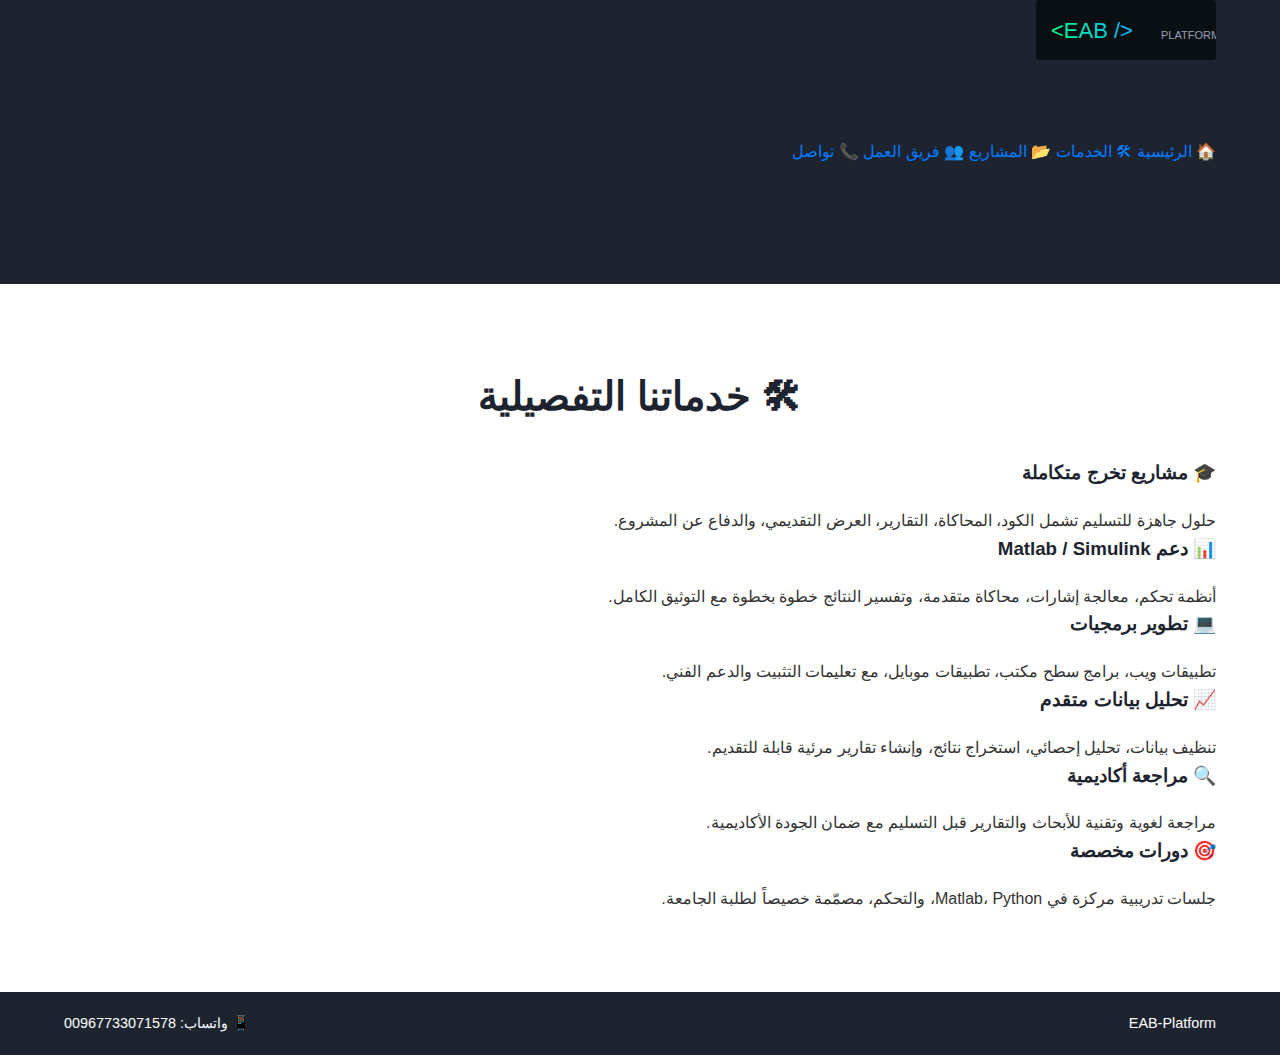
<file: services.html>
<!DOCTYPE html>
<html lang="ar" dir="rtl">
<head>
    <meta charset="UTF-8">
    <meta name="viewport" content="width=device-width, initial-scale=1.0">
    <title>الخدمات — EAB-Platform</title>
    <link href="https://fonts.googleapis.com/css2?family=Cairo:wght@300;400;600;700&family=Orbitron:wght@400;700&display=swap" rel="stylesheet">
    <link rel="stylesheet" href="css/style.css">
</head>
<body>
    <header class="header">
        <div class="container bar">
            <div class="logo"><img src="assets/img/logo.svg" alt="logo"><h1>EAB-Platform</h1></div>
            <nav class="nav">
                <a href="index.html">🏠 الرئيسية</a>
                <a href="services.html" class="active">🛠 الخدمات</a>
                <a href="projects.html">📂 المشاريع</a>
                <a href="team.html">👥 فريق العمل</a>
                <a href="contact.html">📞 تواصل</a>
            </nav>
            <div class="menu-toggle" id="menuToggle"><span></span><span></span><span></span></div>
        </div>
    </header>

    <main style="padding-top:120px">
        <section>
            <div class="container">
                <h2 class="section-title">🛠 خدماتنا التفصيلية</h2>
                <div class="grid">
                    <div class="card-box">
                        <h3>🎓 مشاريع تخرج متكاملة</h3>
                        <p>حلول جاهزة للتسليم تشمل الكود، المحاكاة، التقارير، العرض التقديمي، والدفاع عن المشروع.</p>
                    </div>
                    <div class="card-box">
                        <h3>📊 دعم Matlab / Simulink</h3>
                        <p>أنظمة تحكم، معالجة إشارات، محاكاة متقدمة، وتفسير النتائج خطوة بخطوة مع التوثيق الكامل.</p>
                    </div>
                    <div class="card-box">
                        <h3>💻 تطوير برمجيات</h3>
                        <p>تطبيقات ويب، برامج سطح مكتب، تطبيقات موبايل، مع تعليمات التثبيت والدعم الفني.</p>
                    </div>
                    <div class="card-box">
                        <h3>📈 تحليل بيانات متقدم</h3>
                        <p>تنظيف بيانات، تحليل إحصائي، استخراج نتائج، وإنشاء تقارير مرئية قابلة للتقديم.</p>
                    </div>
                    <div class="card-box">
                        <h3>🔍 مراجعة أكاديمية</h3>
                        <p>مراجعة لغوية وتقنية للأبحاث والتقارير قبل التسليم مع ضمان الجودة الأكاديمية.</p>
                    </div>
                    <div class="card-box">
                        <h3>🎯 دورات مخصصة</h3>
                        <p>جلسات تدريبية مركزة في Matlab، Python، والتحكم، مصمّمة خصيصاً لطلبة الجامعة.</p>
                    </div>
                </div>
            </div>
        </section>
    </main>

    <footer>
        <div class="container">
            <div style="display:flex;justify-content:space-between;align-items:center; flex-wrap:wrap;">
                <div style="color:var(--accent)">EAB-Platform</div>
                <div class="muted">📱 واتساب: 00967733071578</div>
            </div>
        </div>
    </footer>
    <script src="js/main.js" defer></script>
</body>
</html>
</file>
<file: css/style.css>
/* ==================================== */
/* - CSS Global Styles and Variables - */
/* ==================================== */

:root {
    --color-primary: #007bff; /* أزرق أساسي */
    --color-secondary: #ff5722; /* برتقالي ثانوي */
    --color-dark: #1d242f; /* خلفية داكنة للموقع */
    --color-light: #f4f4f4; /* خلفية فاتحة للأقسام */
    --color-white: #ffffff;
    --font-main: 'Arial', sans-serif;
}

* {
    box-sizing: border-box;
    margin: 0;
    padding: 0;
}

body {
    font-family: var(--font-main);
    line-height: 1.6;
    background-color: var(--color-dark);
    color: #333;
}

a {
    text-decoration: none;
    color: var(--color-primary);
}

.container {
    width: 90%;
    max-width: 1200px;
    margin: auto;
    overflow: hidden;
}

h1, h2, h3 {
    margin-bottom: 20px;
    color: var(--color-dark);
}

h2 {
    font-size: 2.5em;
    text-align: center;
    padding-bottom: 10px;
    margin-top: 0;
}

.section-description {
    text-align: center;
    margin-bottom: 40px;
    color: #555;
    font-size: 1.1em;
}

/* ==================================== */
/* - Buttons - */
/* ==================================== */

.btn {
    display: inline-block;
    padding: 12px 30px;
    font-size: 1.1em;
    font-weight: bold;
    border-radius: 50px;
    transition: background-color 0.3s ease, transform 0.3s ease;
}

.btn-primary {
    background-color: var(--color-primary);
    color: var(--color-white);
    border: 2px solid var(--color-primary);
}

.btn-primary:hover {
    background-color: #0056b3;
    transform: translateY(-2px);
}

/* ==================================== */
/* - Sections & General Layout - */
/* ==================================== */

section {
    padding: 80px 0;
    background-color: var(--color-white);
    box-shadow: 0 4px 10px rgba(0, 0, 0, 0.05);
}

.about, .contact {
    background-color: var(--color-light);
    color: var(--color-dark);
}

/* ==================================== */
/* - Cards and Grids - */
/* ==================================== */

.card {
    background-color: var(--color-white);
    border-radius: 8px;
    box-shadow: 0 5px 15px rgba(0, 0, 0, 0.1);
    padding: 25px;
}

/* Features Grid */
.features-grid {
    display: grid;
    grid-template-columns: repeat(auto-fit, minmax(250px, 1fr));
    gap: 30px;
    margin-top: 50px;
}

.feature-card {
    text-align: center;
    transition: transform 0.3s ease;
}

.feature-card i {
    font-size: 3em;
    color: var(--color-secondary);
    margin-bottom: 15px;
}

.feature-card:hover {
    transform: translateY(-5px);
}

/* Services Grid */
.services-grid {
    display: grid;
    grid-template-columns: repeat(auto-fit, minmax(300px, 1fr));
    gap: 30px;
}

.service-card h3 {
    color: var(--color-primary);
    font-size: 1.5em;
    margin-bottom: 15px;
}

.service-card ul {
    list-style: none;
    padding: 0;
}

.service-card ul li {
    margin-bottom: 10px;
    padding-right: 15px;
    position: relative;
    color: #444;
}

.service-card ul li::before {
    content: "\f00c"; /* أيقونة علامة الصح */
    font-family: "Font Awesome 5 Free";
    font-weight: 900;
    color: var(--color-primary);
    position: absolute;
    right: 0;
    top: 0;
}


/* ==================================== */
/* - Contact Section - */
/* ==================================== */

.contact-details p {
    font-size: 1.2em;
    margin-bottom: 15px;
    text-align: center;
}

.contact-details i {
    color: var(--color-primary);
    margin-left: 10px;
}

/* ==================================== */
/* - Footer - */
/* ==================================== */

footer {
    background-color: var(--color-dark);
    color: var(--color-white);
    text-align: center;
    padding: 20px 0;
    font-size: 0.9em;
}

/* ==================================== */
/* - New Styles for Images & Layout - */
/* ==================================== */

/* 1. HERO Section Background (Using data_grid_hero.jpg) */
#hero-section {
    background: linear-gradient(rgba(29, 36, 47, 0.85), rgba(29, 36, 47, 0.85)), url('../images/data_grid_hero.jpg') no-repeat center center/cover;
    color: var(--color-white);
    padding: 120px 20px;
    min-height: 85vh; /* زيادة ارتفاع الهيرو */
    border-radius: 0 0 30px 30px; /* حواف دائرية كبيرة في الأسفل */
    text-shadow: 0 4px 6px rgba(0, 0, 0, 0.3);
    text-align: center;
}

#hero-section h1 {
    color: var(--color-white);
    font-size: 3em;
    margin-bottom: 25px;
}

#hero-section p {
    font-size: 1.3em;
    margin-bottom: 40px;
}


/* 2. Style for "Why Choose Us" Image */
.why-choose-us .section-image {
    text-align: center;
    margin: 40px auto;
    max-width: 900px;
}

.why-choose-us .responsive-img {
    max-width: 100%;
    height: auto;
    border-radius: 15px;
    box-shadow: 0 10px 30px rgba(0, 0, 0, 0.2);
    transition: transform 0.3s ease;
}

.why-choose-us .responsive-img:hover {
    transform: translateY(-5px);
}

/* 3. Styles for Service Cards with Images */

.service-card.service-with-img {
    padding: 0; /* إزالة التباعد الداخلي للسماح للصورة بالتمدد */
    overflow: hidden;
    transition: transform 0.3s ease, box-shadow 0.3s ease;
}

.service-card.service-with-img:hover {
    transform: translateY(-5px);
    box-shadow: 0 15px 30px rgba(0, 0, 0, 0.15);
}

.service-card .card-img-top {
    width: 100%;
    height: 180px; /* ارتفاع ثابت للصور في البطاقات */
    object-fit: cover; /* مهم للحفاظ على نسبة الصورة وتغطية المنطقة */
    border-radius: 8px 8px 0 0;
}

.service-card .card-content {
    padding: 25px; /* التباعد الداخلي للنصوص أسفل الصورة */
}

.service-card.service-with-img h3 {
    margin-top: 0;
    margin-bottom: 15px;
    border-bottom: 2px solid var(--color-primary);
    padding-bottom: 10px;
    color: var(--color-dark);
}

.service-card.service-with-img ul {
    padding-right: 20px;
    margin-bottom: 0;
}

/* Remove default large icon when image is present */
.service-card.service-with-img i {
    display: none;
}

/* ==================================== */
/* - Media Queries (للتجاوبية) - */
/* ==================================== */

@media (max-width: 768px) {
    #hero-section {
        min-height: 60vh;
        padding: 80px 15px;
    }

    #hero-section h1 {
        font-size: 2.2em;
    }

    #hero-section p {
        font-size: 1em;
    }

    .why-choose-us .responsive-img {
        margin-top: 20px;
    }

    .feature-card, .service-card {
        padding: 20px;
    }

    .services-grid, .features-grid {
        grid-template-columns: 1fr; /* عرض عمود واحد على الجوال */
    }
}
</file>
